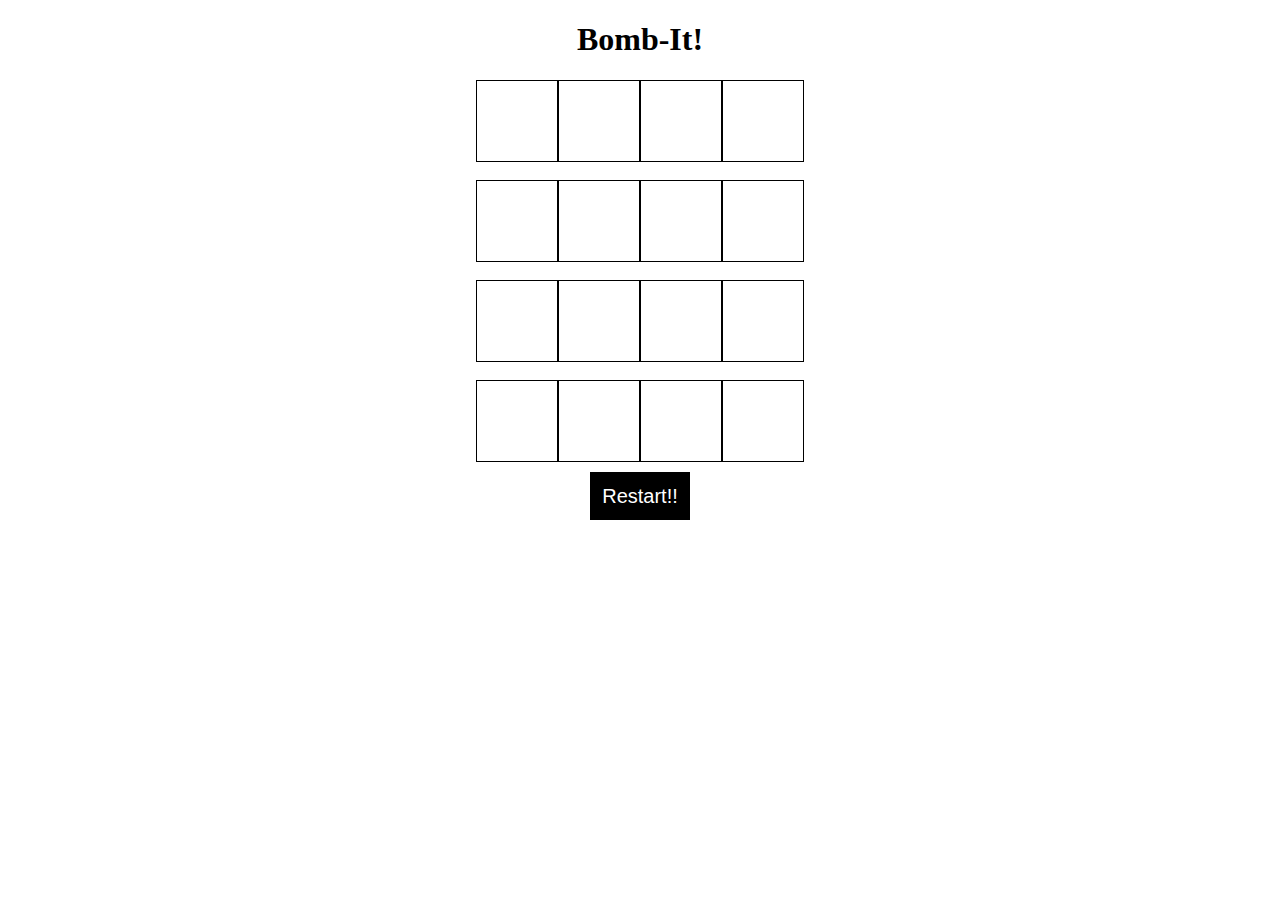
<file: buscaminas/index.html>
<!DOCTYPE html>
<html>
  <head>
    <meta charset="utf-8">
    <title>Bomb-it!</title>
    <link rel="stylesheet" href="main.css">
  </head>
  <body>
    <h1>Bomb-It!</h1>
    <section id="container-bomb-it">
      <section id="bomb-it">

      </section>
    </section>

    <script type="text/javascript" src="app.js"></script>
  </body>
</html>
</file>
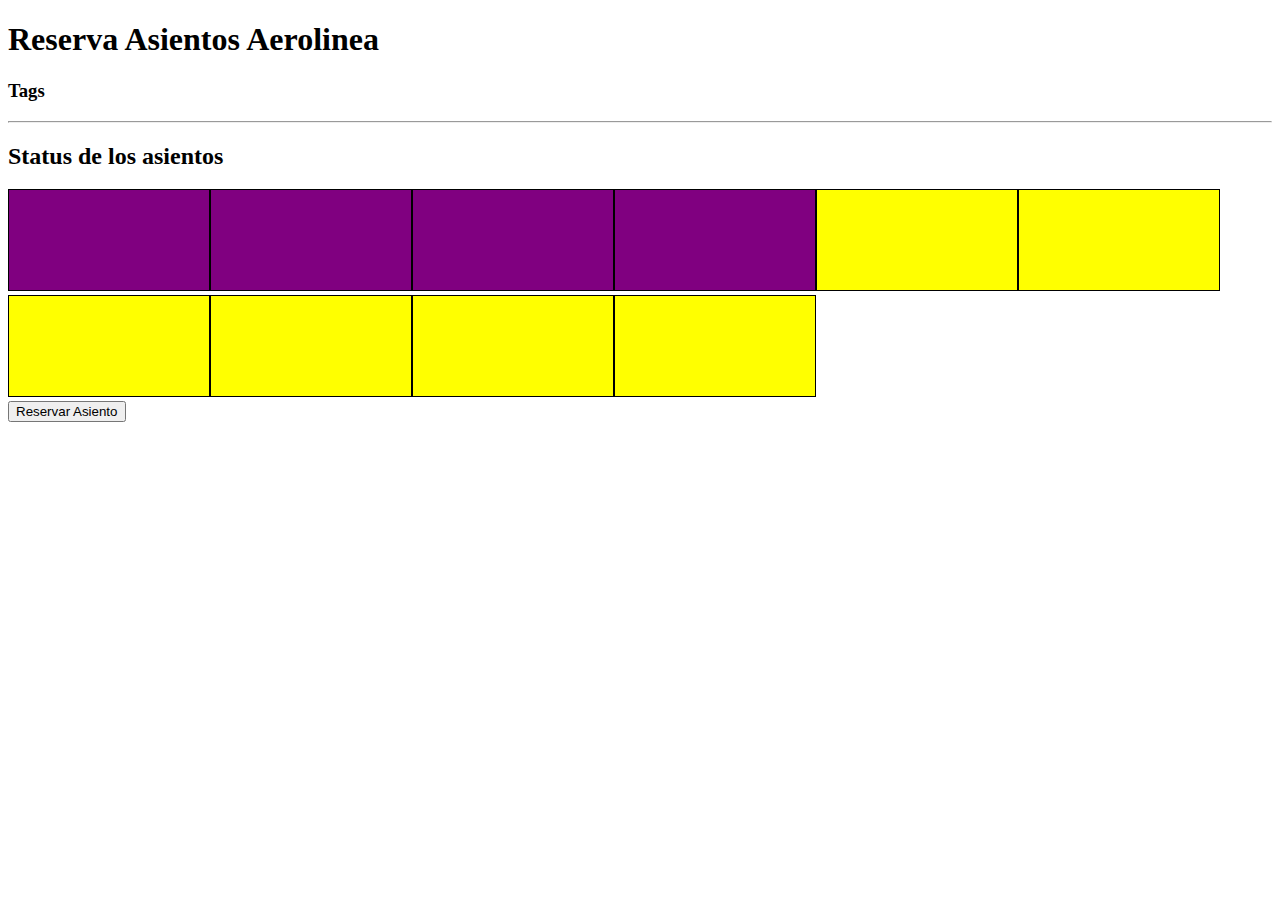
<file: reserva-asientos/index.html>
<!DOCTYPE html>
<html>
  <head>
    <meta charset="utf-8">
    <title>Reserva Asientos Aerolinea</title>
    <link rel="stylesheet" href="main.css">
  </head>
  <body>
    <header>
      <nav>
        <h1>Reserva Asientos Aerolinea</h1>
      </nav>
    </header>
    <section>
      <h3>Tags</h3>
      <div class="first-class">

      </div>
      <div class="economic-class">

      </div>
      <hr>
    </section>
    <section>
      <h2>Status de los asientos</h2>
    </section>
    <div id="seats">

    </div>
    <div>
      <button type="button" id="btn">Reservar Asiento</button>
    </div>
    <section id="tickets">

    </section>
    <script type="text/javascript" src="app.js"></script>
  </body>
</html>
</file>
<file: buscaminas/main.css>
body {
  text-align: center;
}

div {
  border: 1px solid black;
  text-align: center;
  font-size: 40px;
  height: 80px;
  width: 80px;
  display: table-cell;
}

#bomb-it {
  margin-left: 37%;
}

button {
  background-color: #000;
  color: #fff;
  font-size: 20px;
  margin-top: 10px;
  padding: 1%;
  border: none;
}

img {
  width: 350px;
  margin: 2% 35%;
}

.number {
  margin: 0;
  color: white;
}

.numberShow {
  color: black;
}
</file>
<file: reserva-asientos/main.css>
.first-class {
  background: purple;
}

.economic-class {
  background: yellow;
}

.seats {
  display: inline-block;
  width: 200px;
  height: 100px;
  border: 1px solid black;
}
</file>
